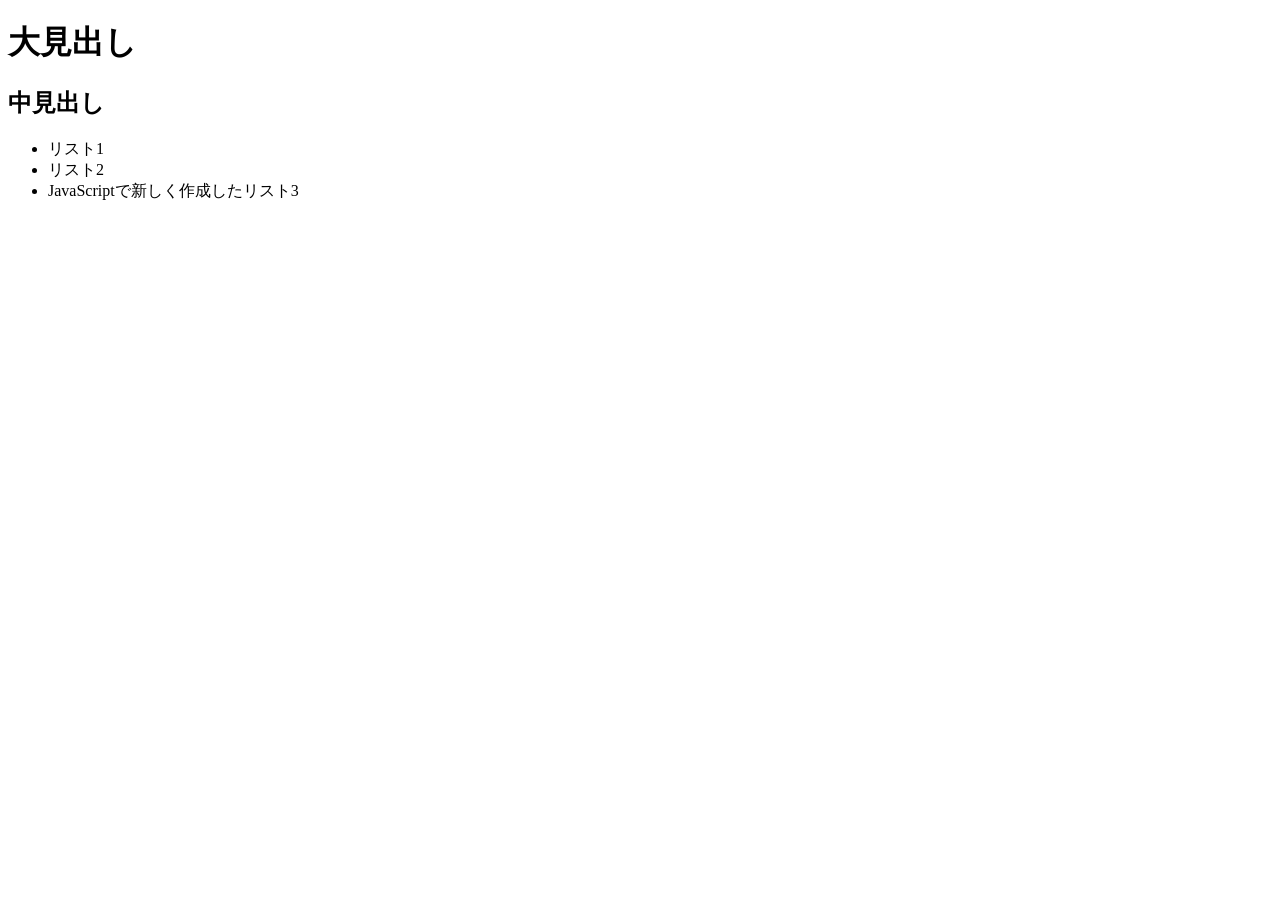
<file: javascript-basic/dom.html>
<!DOCTYPE html>
<html lang="ja">

<head>
  <meta charset="UTF-8">
  <title>DOM操作</title>
</head>

<body>
  
  <h1 id="first-heading" class="heading">大見出し</h1>
  <h2 id="second-heading" class="heading">中見出し</h2>
  <ul>
    <li id="first-list" class="list">リスト1</li>
    <li id="second-list" class="list">リスト2</li>
  </ul>
  <script src="js/dom.js"></script>
</body>

</html>
</file>
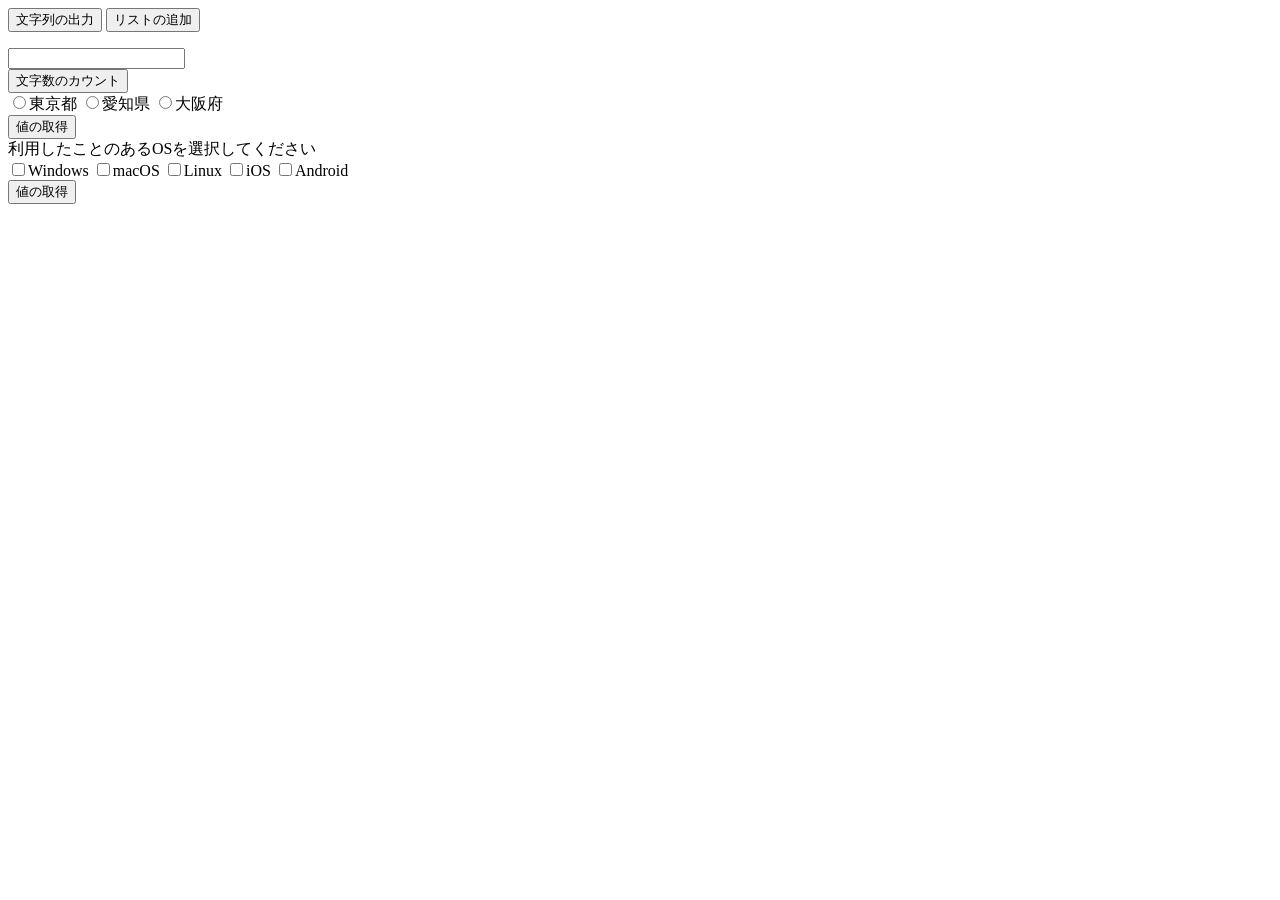
<file: javascript-basic/event.html>
<!DOCTYPE html>
<html lang="ja">

<head>
  <meta charset="UTF-8">
  <title>イベント処理</title>
</head>

<body>
  <button id="output-btn">文字列の出力</button>

  <button id="add-btn">リストの追加</button>
  <ul id="parent-list"></ul>

  <!-- テキストボックス。文字数のカウント -->
  <form name="textForm">
    <input type="text" name="textBox">
  </form>
  <button id="count-btn">文字数のカウント</button>

  <!-- ラジオボタン。選んだものの出力 -->
  <form name="areaForm">
    <input type="radio" name="area" value="tokyo">東京都
    <input type="radio" name="area" value="aichi">愛知県
    <input type="radio" name="area" value="osaka">大阪府
  </form>
  <button id="area-btn">値の取得</button>

  <!-- チェックボックス。選んだものの出力 -->
  <form name="osForm">
    <label>利用したことのあるOSを選択してください</label><br>
    <input type="checkbox" name="os" value="windows">Windows
    <input type="checkbox" name="os" value="macos">macOS
    <input type="checkbox" name="os" value="linux">Linux
    <input type="checkbox" name="os" value="ios">iOS
    <input type="checkbox" name="os" value="android">Android
  </form>
  <button id="os-btn">値の取得</button>



  <script src="js/event.js"></script>
</body>

</html>
</file>
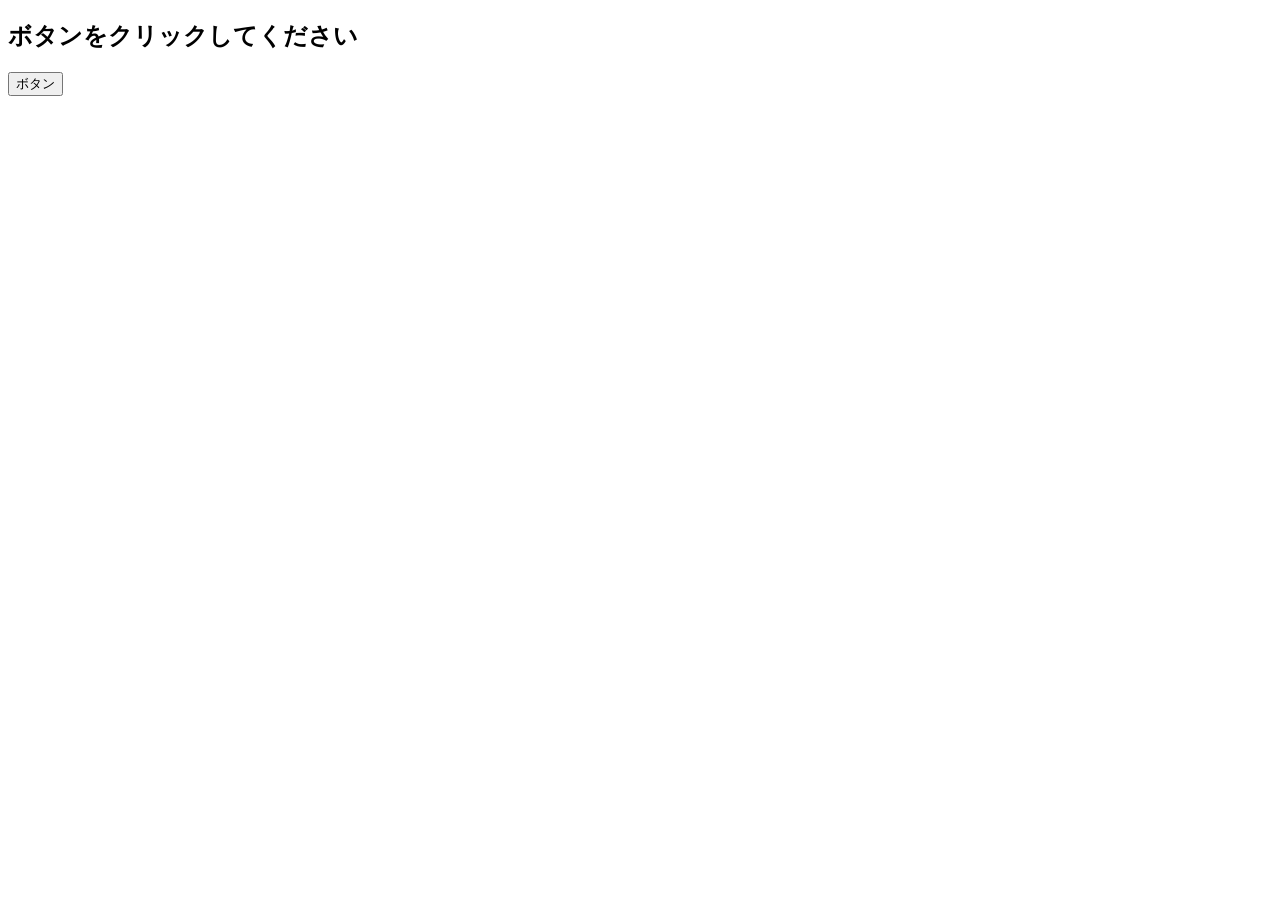
<file: kadai_020/event.html>
<!DOCTYPE html>
<html lang="ja">
<head>
  <title>JavaScriptの基礎を学ぼう_20章課題</title>                                 
  <meta charset="UTF-8">
</head>
<body>
    <h2 id="text">ボタンをクリックしてください</h2>
    <button id="btn">ボタン</button>
    <script src="event.js"></script>
</body>
</html>
</file>
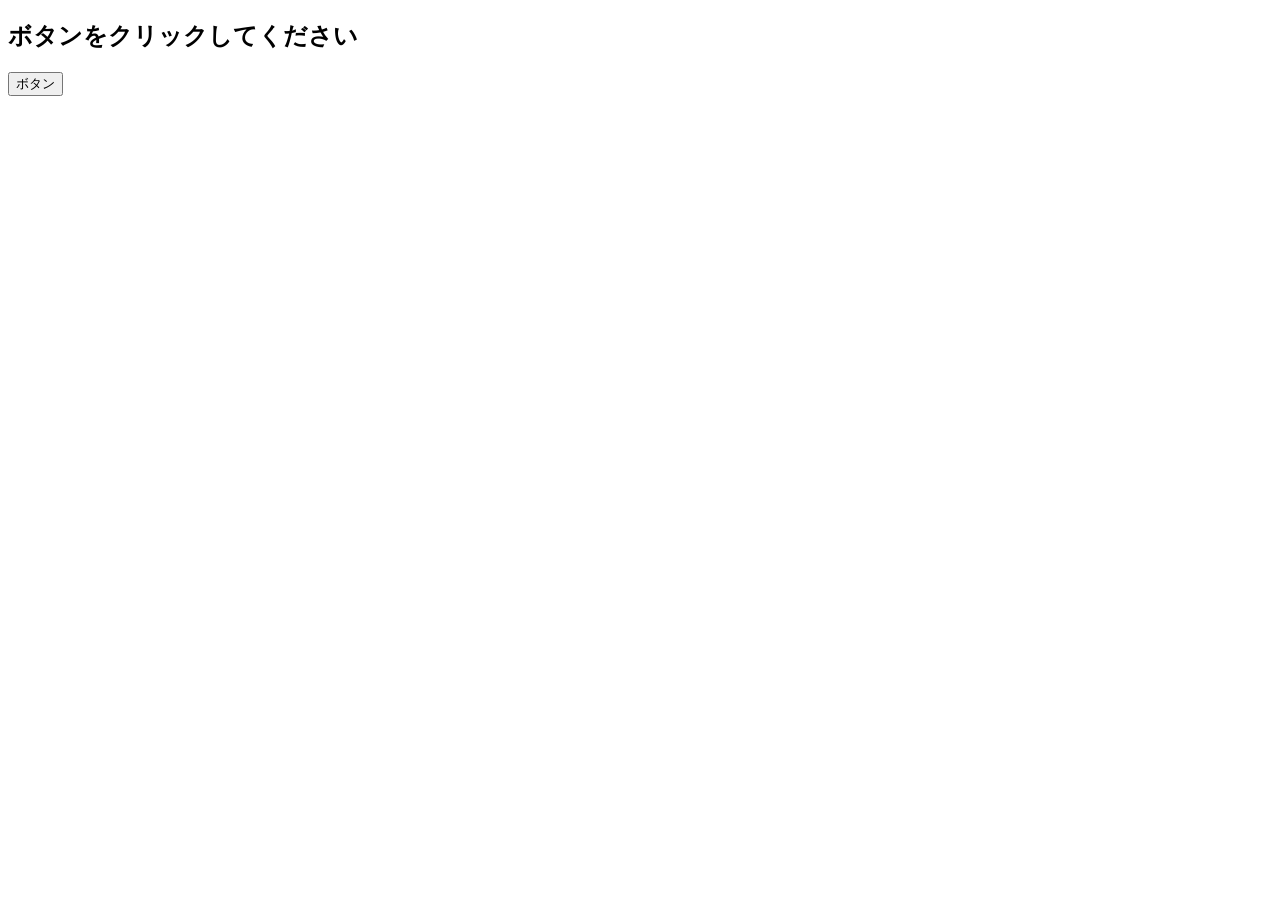
<file: kadai_021/event.html>
<!DOCTYPE html>
<html lang="ja">
<head>
  <title>JavaScriptの基礎を学ぼう_21章課題</title>                                 
  <meta charset="UTF-8">
</head>
<body>
    <h2 id="text">ボタンをクリックしてください</h2>
    <button id="btn">ボタン</button>
    <script src="event.js"></script>
</body>
</html>
</file>
